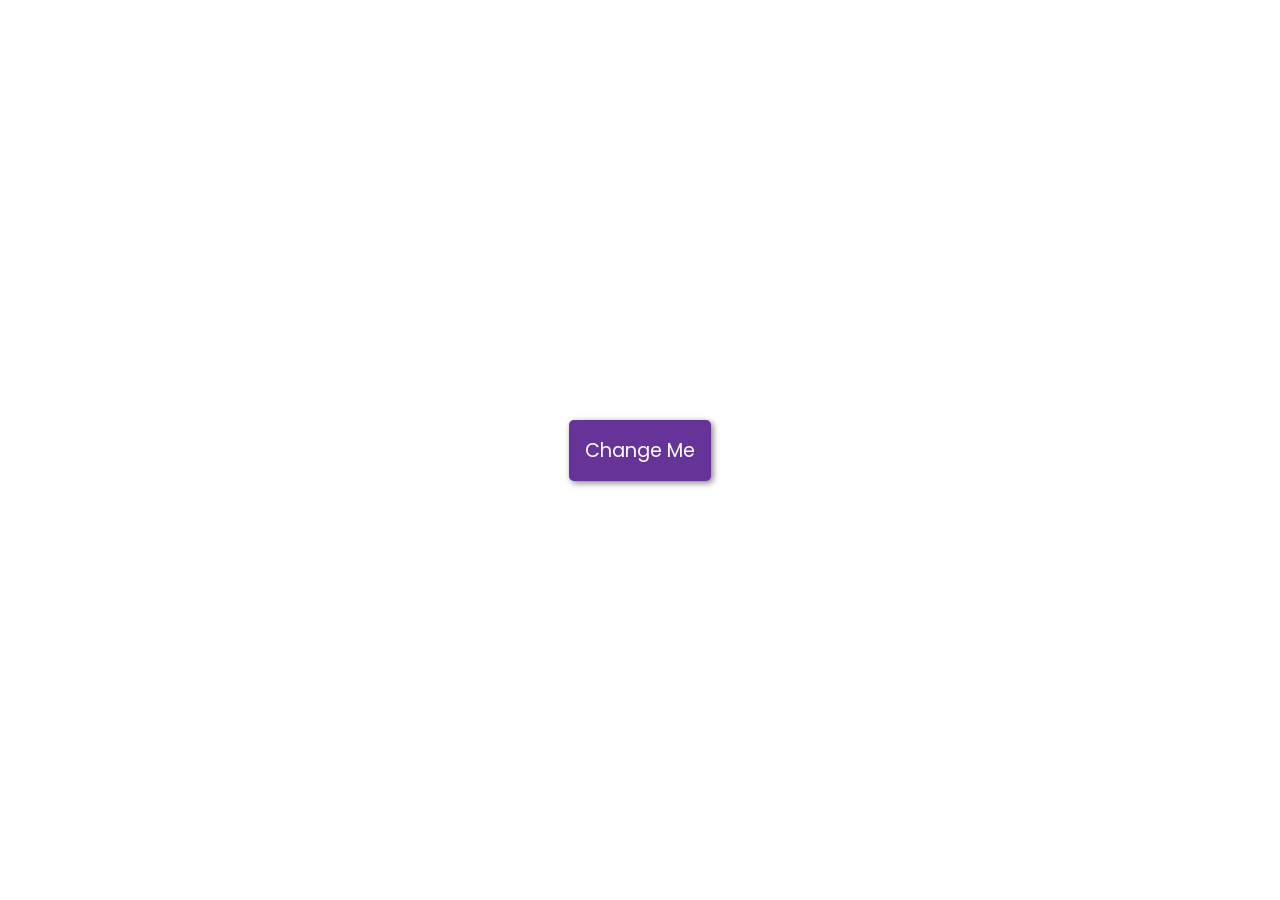
<file: solutions/exercice2/index.html>
<!DOCTYPE html>
<html lang="en">
  <head>
    <meta charset="UTF-8" />
    <meta name="viewport" content="width=device-width, initial-scale=1.0" />
    <title>Background Changer</title>
    <link rel="stylesheet" href="index.css" />
    <script src="index.js" defer></script>
  </head>
  <body>
    <button id="btn">Change Me</button>
  </body>
</html>
</file>
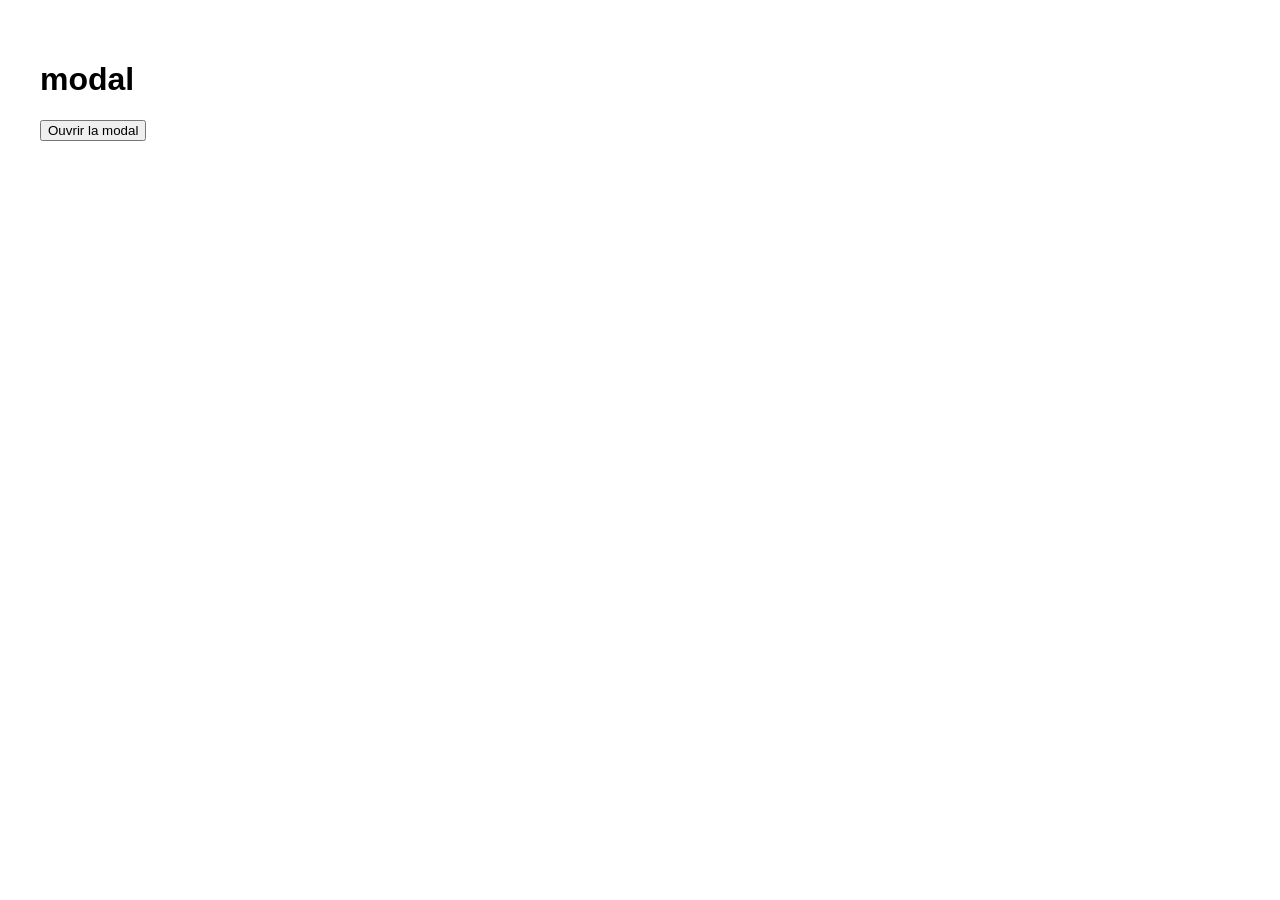
<file: solutions/exercice4/index.html>
<!DOCTYPE html>
<html lang="fr">
  <head>
    <meta charset="UTF-8" />
    <meta name="viewport" content="width=device-width, initial-scale=1.0" />
    <title>title</title>
    <link rel="stylesheet" href="index.css" />
  </head>
  <body>
    <h1>modal</h1>
    <button id="launchModal">Ouvrir la modal</button>

    <script type="module" src="index.js"></script>
  </body>
</html>
</file>
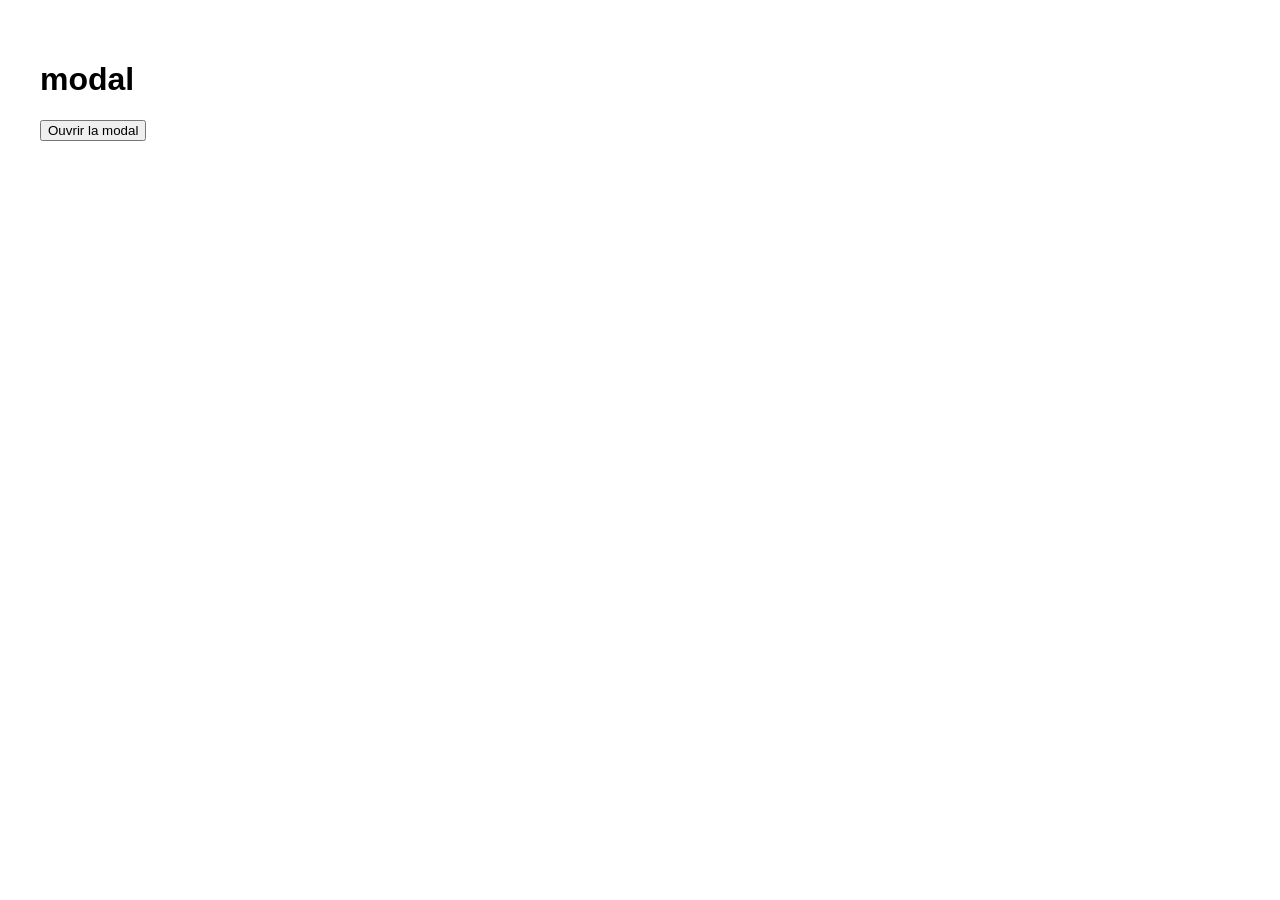
<file: solutions/Exercice4Component/index.html>
<!DOCTYPE html>
<html lang="fr">
  <head>
    <meta charset="UTF-8" />
    <meta name="viewport" content="width=device-width, initial-scale=1.0" />
    <title>title</title>
    <link rel="stylesheet" href="index.css" />
  </head>
  <body>
    <h1>modal</h1>
    <button id="launchModal" type="submit">Ouvrir la modal</button>

    <script type="module" src="index.js"></script>
  </body>
</html>
</file>
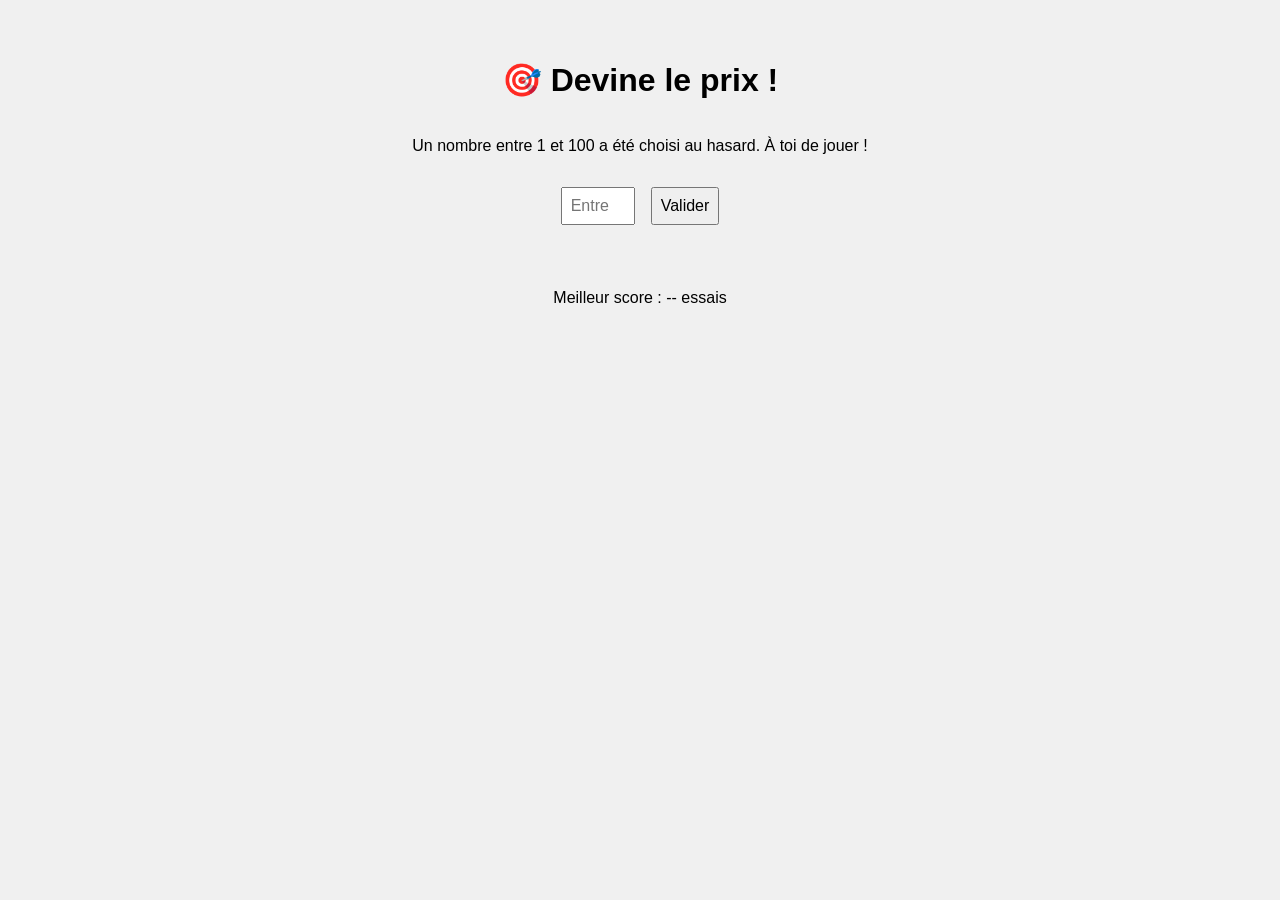
<file: solutions/Exercice6/index.html>
<!DOCTYPE html>
<html lang="fr">
  <head>
    <meta charset="UTF-8" />
    <title>Le juste prix</title>
    <link rel="stylesheet" href="style.css" />
    <script src="main.js" defer></script>
  </head>
  <body>
    <h1>🎯 Devine le prix !</h1>
    <p>Un nombre entre 1 et 100 a été choisi au hasard. À toi de jouer !</p>

    <form id="guess_form">
      <input
        name="guess"
        type="number"
        min="1"
        max="100"
        required
        placeholder="Entre un nombre"
      />
      <button type="submit">Valider</button>
    </form>

    <p id="message"></p>
    <p>Meilleur score : <span id="best-score">--</span> essais</p>
  </body>
</html>
</file>
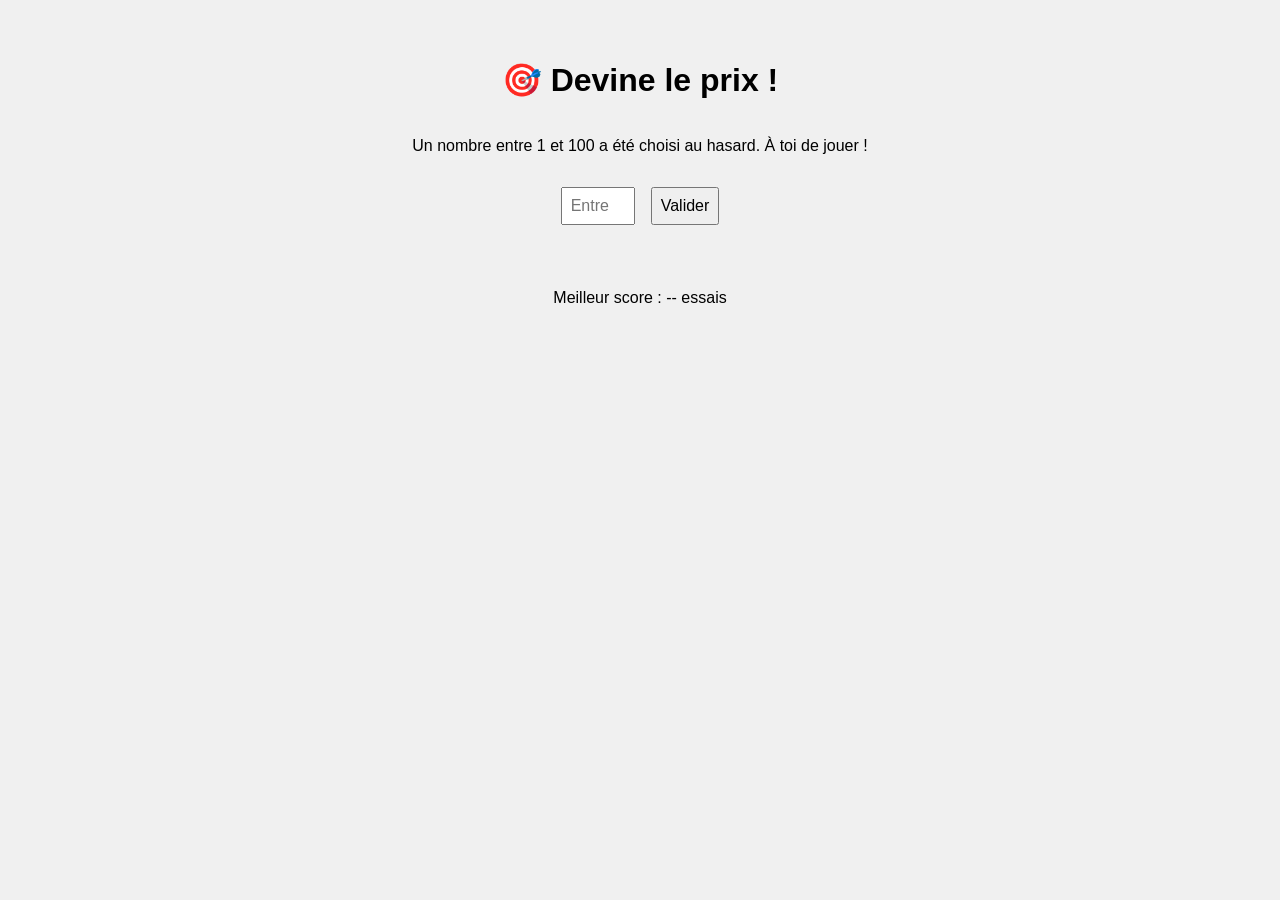
<file: solutions/exoDom/index.html>
<!DOCTYPE html>
<html lang="fr">
  <head>
    <meta charset="UTF-8" />
    <title>Le juste prix</title>
    <link rel="stylesheet" href="style.css" />
  </head>
  <body>
    <h1>🎯 Devine le prix !</h1>
    <p>Un nombre entre 1 et 100 a été choisi au hasard. À toi de jouer !</p>

    <form id="guess_form">
      <input
        name="guess"
        type="number"
        min="1"
        max="100"
        required
        placeholder="Entre un nombre"
      />
      <button type="submit">Valider</button>
    </form>

    <p id="message"></p>
    <p>Meilleur score : <span id="best-score">--</span> essais</p>

    <script src="main.js"></script>
  </body>
</html>
</file>
<file: solutions/exercice2/index.css>
@import url("https://fonts.googleapis.com/css2?family=Poppins:wght@200;400;600&display=swap");

* {
  box-sizing: border-box;
}

body {
  display: flex;
  align-items: center;
  justify-content: center;
  font-family: "Poppins", sans-serif;
  margin: 0;
  min-height: 100vh;
}

button {
  background-color: rebeccapurple;
  color: white;
  padding: 1rem;
  font-family: inherit;
  font-size: 1.2rem;
  box-shadow: 2px 2px 6px rgba(0, 0, 0, 0.5);
  border-radius: 5px;
  border: none;
  transition: transform 0.1s linear;
}

button:focus {
  outline: none;
}

button:active {
  box-shadow: 0;
  transform: translate(2px, 2px);
}
</file>
<file: solutions/exercice4/index.css>
body {
  font-family: sans-serif;
  padding: 2rem;
}

.myui-modal-overlay {
  position: fixed;
  top: 0;
  left: 0;
  width: 100%;
  height: 100%;
  background-color: rgba(0, 0, 0, 0.6);
  display: grid;
  place-items: center;
  z-index: 1000;
}

.myui-modal {
  background-color: white;
  padding: 2rem;
  border-radius: 8px;
  width: 90%;
  max-width: 400px;
  box-shadow: 0 5px 15px rgba(0, 0, 0, 0.3);
  position: relative;
}

.myui-modal h2 {
  margin-top: 0;
}

.myui-close-btn {
  position: absolute;
  top: 1rem;
  right: 1rem;
  background: none;
  border: none;
  font-size: 1.2rem;
  cursor: pointer;
}
.myui-btn {
  padding: 0.5rem 1rem;
  border: none;
  border-radius: 6px;
  cursor: pointer;
  font-size: 1rem;
  transition: background 0.2s;
}
.myui-btn-primary {
  background-color: #007bff;
  color: white;
}
.myui-btn-primary:hover {
  background-color: #0056b3;
}
.myui-btn-danger {
  background-color: #dc3545;
  color: white;
}
.myui-btn:disabled {
  background-color: #ccc;
  cursor: not-allowed;
}
</file>
<file: solutions/Exercice4Component/index.css>
body {
  font-family: sans-serif;
  padding: 2rem;
}

.myui-modal-overlay {
  position: fixed;
  top: 0;
  left: 0;
  width: 100%;
  height: 100%;
  background-color: rgba(0, 0, 0, 0.6);
  display: grid;
  place-items: center;
  z-index: 1000;
}

.myui-modal {
  background-color: white;
  padding: 2rem;
  border-radius: 8px;
  width: 90%;
  max-width: 400px;
  box-shadow: 0 5px 15px rgba(0, 0, 0, 0.3);
  position: relative;
}

.myui-modal h2 {
  margin-top: 0;
}

.myui-close-btn {
  position: absolute;
  top: 1rem;
  right: 1rem;
  background: none;
  border: none;
  font-size: 1.2rem;
  cursor: pointer;
}
.myui-btn {
  padding: 0.5rem 1rem;
  border: none;
  border-radius: 6px;
  cursor: pointer;
  font-size: 1rem;
  transition: background 0.2s;
}
.myui-btn-primary {
  background-color: #007bff;
  color: white;
}
.myui-btn-primary:hover {
  background-color: #0056b3;
}
.myui-btn-danger {
  background-color: #dc3545;
  color: white;
}
.myui-btn:disabled {
  background-color: #ccc;
  cursor: not-allowed;
}
</file>
<file: solutions/Exercice6/style.css>
body {
  font-family: Arial, sans-serif;
  display: flex;
  flex-direction: column;
  align-items: center;
  padding: 2em;
  background: #f0f0f0;
}

form {
  margin: 1em 0;
  display: flex;
  gap: 1em;
}

input,
button {
  padding: 0.5em;
  font-size: 1em;
}

#message {
  font-weight: bold;
  margin-top: 1em;
}
</file>
<file: solutions/exoDom/style.css>
body {
  font-family: Arial, sans-serif;
  display: flex;
  flex-direction: column;
  align-items: center;
  padding: 2em;
  background: #f0f0f0;
}

form {
  margin: 1em 0;
  display: flex;
  gap: 1em;
}

input,
button {
  padding: 0.5em;
  font-size: 1em;
}

#message {
  font-weight: bold;
  margin-top: 1em;
}
</file>
